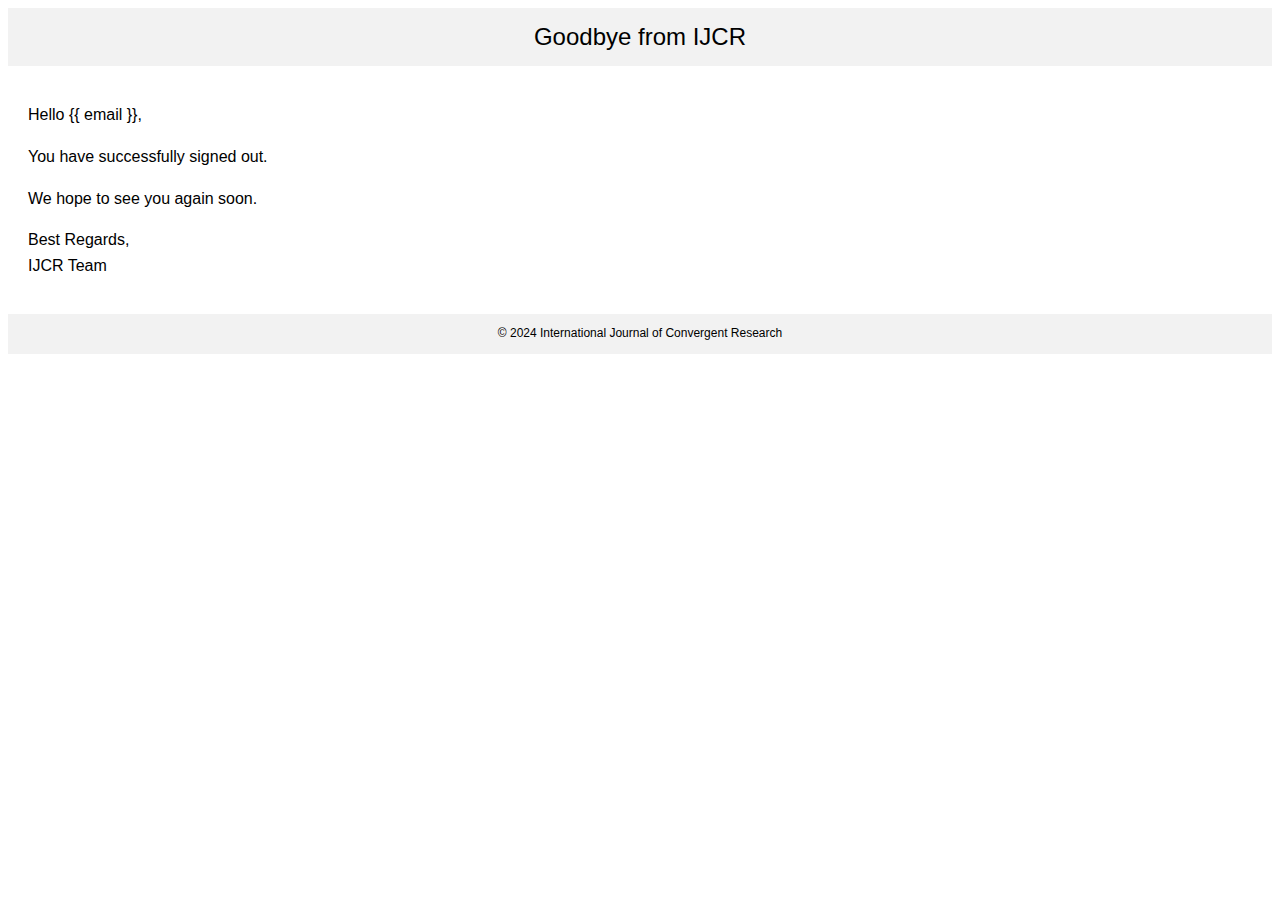
<file: templates/goodbye_email.html>
<!DOCTYPE html>
<html>
<head>
    <style>
        .email-container {
            font-family: Arial, sans-serif;
            line-height: 1.6;
        }
        .email-header {
            background-color: #f2f2f2;
            padding: 10px;
            text-align: center;
            font-size: 24px;
        }
        .email-body {
            padding: 20px;
        }
        .email-footer {
            background-color: #f2f2f2;
            padding: 10px;
            text-align: center;
            font-size: 12px;
        }
    </style>
</head>
<body>
    <div class="email-container">
        <div class="email-header">
            Goodbye from IJCR
        </div>
        <div class="email-body">
            <p>Hello {{ email }},</p>
            <p>You have successfully signed out.</p>
            <p>We hope to see you again soon.</p>
            <p>Best Regards,<br>IJCR Team</p>
        </div>
        <div class="email-footer">
            &copy; 2024 International Journal of Convergent Research
        </div>
    </div>
</body>
</html>
</file>
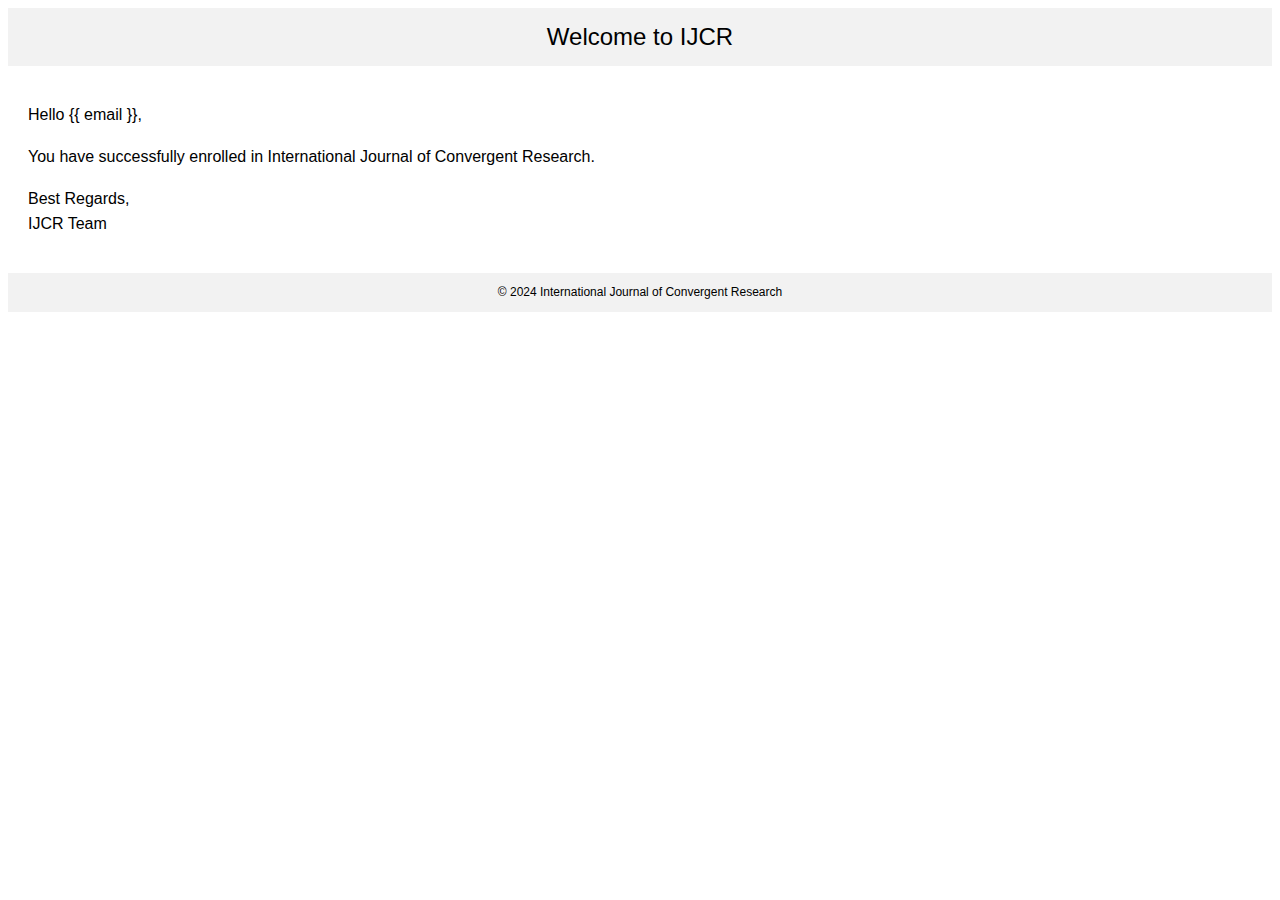
<file: templates/welcome_email.html>
<!DOCTYPE html>
<html>
<head>
    <style>
        .email-container {
            font-family: Arial, sans-serif;
            line-height: 1.6;
        }
        .email-header {
            background-color: #f2f2f2;
            padding: 10px;
            text-align: center;
            font-size: 24px;
        }
        .email-body {
            padding: 20px;
        }
        .email-footer {
            background-color: #f2f2f2;
            padding: 10px;
            text-align: center;
            font-size: 12px;
        }
    </style>
</head>
<body>
    <div class="email-container">
        <div class="email-header">
            Welcome to IJCR
        </div>
        <div class="email-body">
            <p>Hello {{ email }},</p>
            <p>You have successfully enrolled in International Journal of Convergent Research.</p>
            <p>Best Regards,<br>IJCR Team</p>
        </div>
        <div class="email-footer">
            &copy; 2024 International Journal of Convergent Research
        </div>
    </div>
</body>
</html>
</file>
